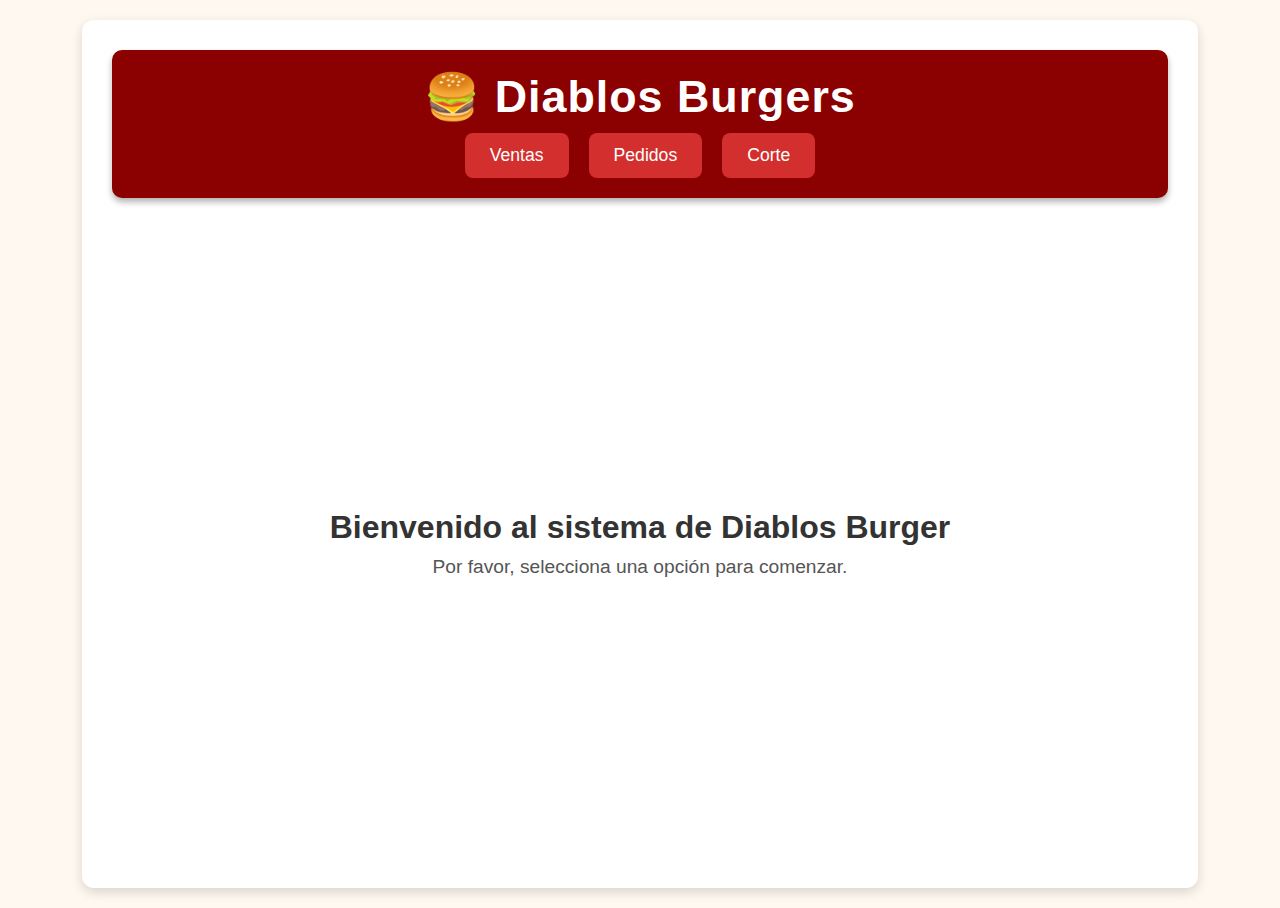
<file: complementos/index.html>
<!DOCTYPE html>
<html lang="es">
<head>
  <meta charset="UTF-8" />
  <meta name="viewport" content="width=device-width, initial-scale=1.0"/>
  <title>Software Diablos Burgers</title>
  <link rel="stylesheet" href="../style/style.css" />
  <link rel="icon" type="image/png" href="../img/logo.png" />
</head>
<body>
  <div class="container">
    <header>
      <h1>🍔 Diablos Burgers</h1>
      <nav>
        <button onclick="showSection('ventas')">Ventas</button>
        <button onclick="showSection('pedidos')"> Pedidos</button>
        <button onclick="showSection('corte')">Corte</button>
      </nav>
    </header>

    <!-- Sección que muestra un mensaje de bienvenida -->
    <div id="main-message" class="welcome">
      <h2>Bienvenido al sistema de Diablos Burger</h2>
      <p>Por favor, selecciona una opción para comenzar.</p>
    </div>

    <!-- Iframes ocultos por defecto -->
    <iframe src="./ventas.html" class="section" id="ventas" frameborder="0" width="100%" height="700px" scrolling="no"></iframe>
    <iframe src="./corte.html" class="section" id="corte" frameborder="0" width="100%" height="600px"></iframe>
  </div>
  

  <script src="../js/app.js"></script>
  
</body>
</html>
</file>
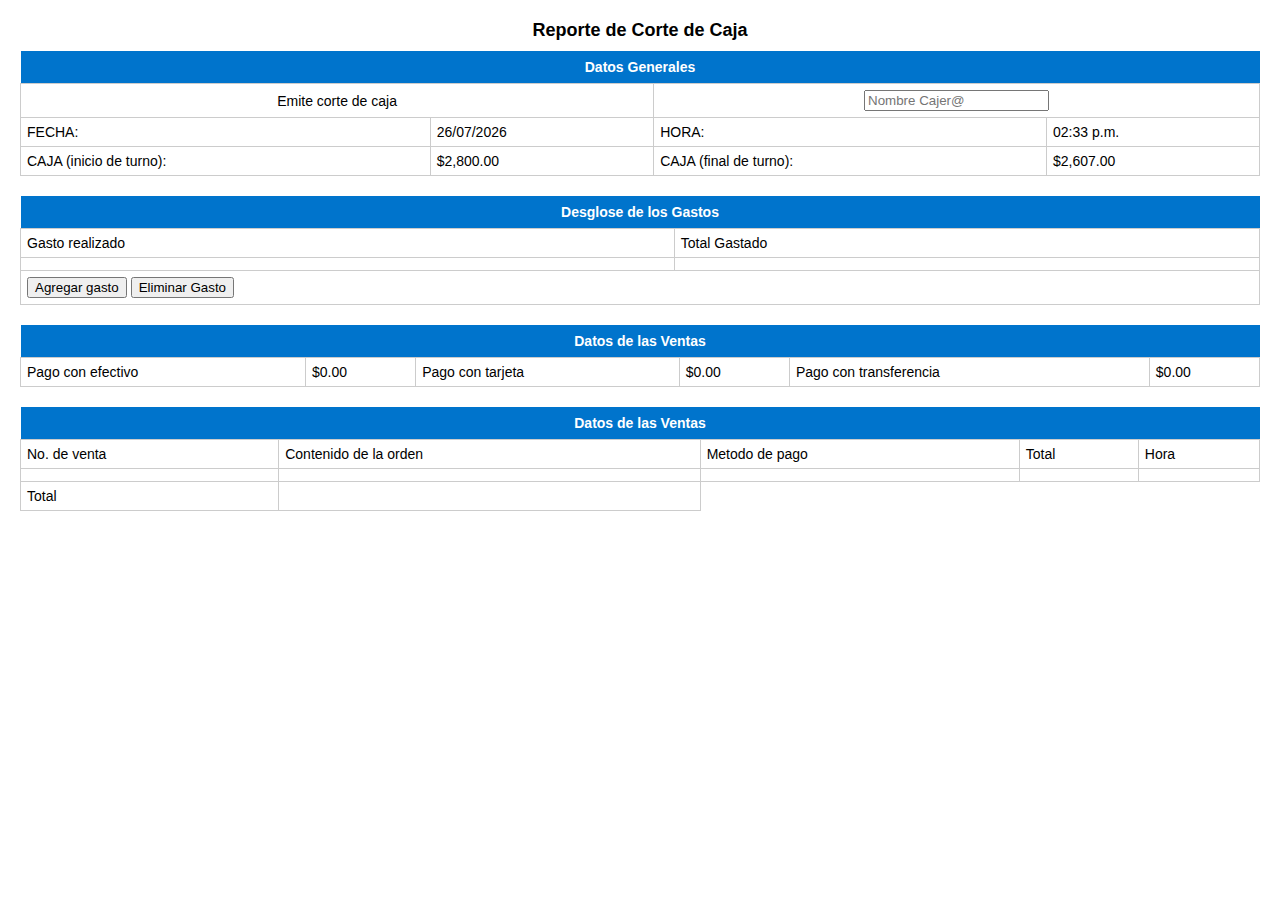
<file: complementos/corte.html>
<!DOCTYPE html>
<html lang="es">
<head>
  <meta charset="UTF-8">
  <title>Reporte de Corte de Caja</title>
  <link rel="stylesheet" href="../style/corte.css">
</head>
<body>

  <div class="titulo">Reporte de Corte de Caja</div>

  <!-- Tabla con informacion general -->
  <table>
    <tr>
        <th colspan="4" style="text-align: center;">Datos Generales</th></tr>
    <tr style="text-align: center;">

       <td colspan="2">Emite corte de caja</td> <td colspan="2"><input type="text"  placeholder="Nombre Cajer@"></td>
    </tr>
    <tr>
        <td>FECHA:</td><td> <span id="fecha-actual"></span></td>
      <td>HORA:</td><td> <span id="hora-actual"></span></td>
    </tr>
    <tr>
      <td>CAJA (inicio de turno):</td><td>$2,800.00</td>
      <td>CAJA (final de turno):</td><td>$2,607.00</td>
    </tr>
  </table>

  <!-- Tabla de gastos -->
  <table>
    <tr><th colspan="2" style="text-align: center;">Desglose de los Gastos</th></tr>
    <tr>
      <td>Gasto realizado</td>  <td>Total Gastado</td>
    </tr>
    <tr>
        <td> </td> <td> </td>
    </tr>
        <td colspan="2"> <button> Agregar gasto</button> <button>Eliminar Gasto</button></td> 
  </table>

  <!-- Tabla que incluye todas las ventas -->
  <table>
    <tr><th colspan="6" style="text-align: center;">Datos de las Ventas</th></tr>
    <tr>
      <td>Pago con efectivo</td><td>$0.00</td>
      <td>Pago con tarjeta</td><td>$0.00</td>
      <td>Pago con transferencia</td><td>$0.00</td>
    </tr>
  </table>

  <!-- Tablas de las ventas descritas -->
  <table>
    <tr><th colspan="5" style="text-align: center;">Datos de las Ventas</th></tr>
    <tr>
      <td>No. de venta</td> <td>Contenido de la orden</td> <td> Metodo de pago</td>  <td>Total</td> <td> Hora</td> 
    </tr>
    <tr>
        <td>        </td> <td>         </td> <td>       </td>  <td>        </td> <td>          </td> 
      </tr>
    <tr>
        <td>Total</td> <td>
    </tr>
  </table>



  <div class="footer">
    
  </div>
<script src="../js/fecha_hora.js"></script>
</body>
</html>
</file>
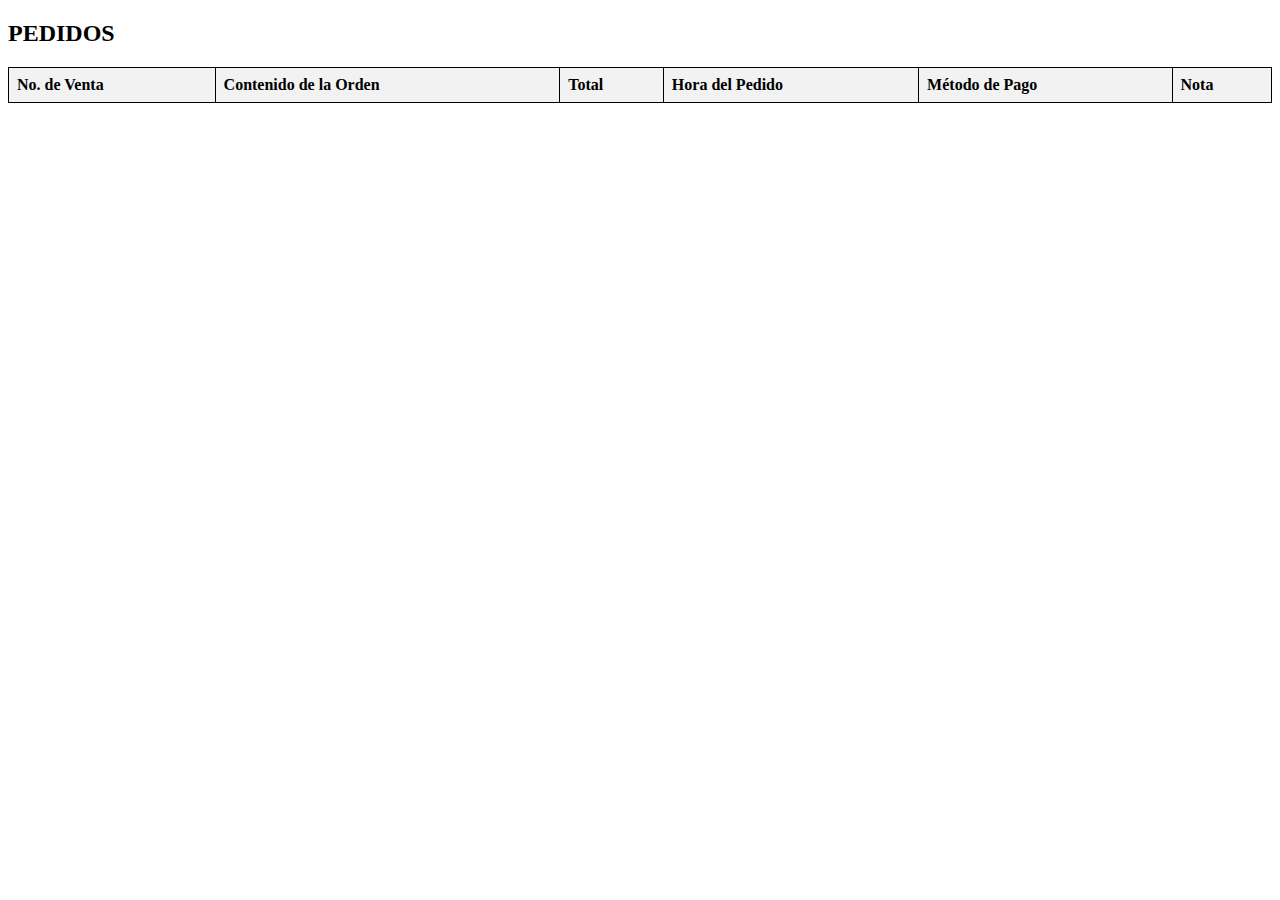
<file: complementos/pedido.html>
<!DOCTYPE html>
<html lang="es">
<head>
    <meta charset="UTF-8" />
    <meta name="viewport" content="width=device-width, initial-scale=1.0" />
    <title>Pedidos</title>
    <style>
        table {
            width: 100%;
            border-collapse: collapse;
        }
        th, td {
            border: 1px solid black;
            padding: 8px;
            text-align: left;
        }
        th {
            background-color: #f2f2f2;
        }
    </style>
</head>
<body>
    <header>
        <h2>PEDIDOS</h2>
    </header>
    <div class="main">
        <div id="tabla-ventas"></div>
    </div>
    <script type="module" src="../js/modulo_ventas/pedido.js"></script>
</body>
</html>
</file>
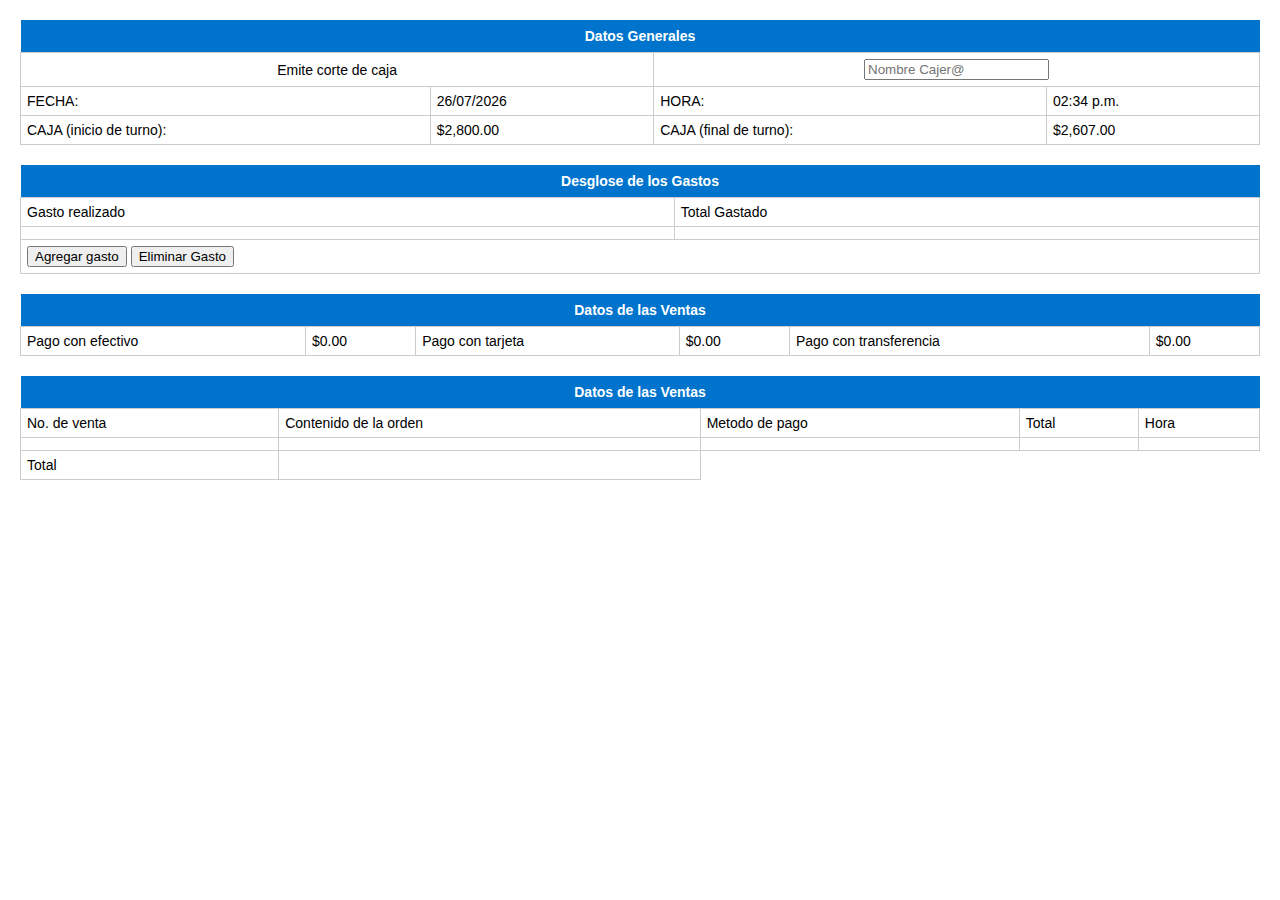
<file: complementos/pedidos.html>
<!DOCTYPE html>
<html lang="es">
  <head>
    <meta charset="UTF-8" />
    <title>Pedidos</title>
    <link rel="stylesheet" href="../style/corte.css" />
  </head>
  <body>

    <!-- Tabla con informacion general -->
    <table>
      <tr>
        <th colspan="4" style="text-align: center">Datos Generales</th>
      </tr>
      <tr style="text-align: center">
        <td colspan="2">Emite corte de caja</td>
        <td colspan="2"><input type="text" placeholder="Nombre Cajer@" /></td>
      </tr>
      <tr>
        <td>FECHA:</td>
        <td><span id="fecha-actual"></span></td>
        <td>HORA:</td>
        <td><span id="hora-actual"></span></td>
      </tr>
      <tr>
        <td>CAJA (inicio de turno):</td>
        <td>$2,800.00</td>
        <td>CAJA (final de turno):</td>
        <td>$2,607.00</td>
      </tr>
    </table>

    <!-- Tabla de gastos -->
    <table>
      <tr>
        <th colspan="2" style="text-align: center">Desglose de los Gastos</th>
      </tr>
      <tr>
        <td>Gasto realizado</td>
        <td>Total Gastado</td>
      </tr>
      <tr>
        <td></td>
        <td></td>
      </tr>
      <td colspan="2">
        <button>Agregar gasto</button> <button>Eliminar Gasto</button>
      </td>
    </table>

    <!-- Tabla que incluye todas las ventas -->
    <table>
      <tr>
        <th colspan="6" style="text-align: center">Datos de las Ventas</th>
      </tr>
      <tr>
        <td>Pago con efectivo</td>
        <td>$0.00</td>
        <td>Pago con tarjeta</td>
        <td>$0.00</td>
        <td>Pago con transferencia</td>
        <td>$0.00</td>
      </tr>
    </table>

    <!-- Tablas de las ventas descritas -->
    <table>
      <tr>
        <th colspan="5" style="text-align: center">Datos de las Ventas</th>
      </tr>
      <tr>
        <td>No. de venta</td>
        <td>Contenido de la orden</td>
        <td>Metodo de pago</td>
        <td>Total</td>
        <td>Hora</td>
      </tr>
      <tr>
        <td></td>
        <td></td>
        <td></td>
        <td></td>
        <td></td>
      </tr>
      <tr>
        <td>Total</td>
        <td></td>
      </tr>
    </table>

    <div class="footer"></div>
    <script src="../js/fecha_hora.js"></script>
  </body>
</html>
</file>
<file: style/corte.css>
body {
  font-family: 'Segoe UI', sans-serif;
  margin: 20px;
  font-size: 14px;
  color: #000;
}

.titulo {
  text-align: center;
  font-weight: bold;
  font-size: 18px;
  margin-bottom: 10px;
}

table {
  border-collapse: collapse;
  width: 100%;
  margin-bottom: 20px;
}

th {
  background-color: #0074cc;
  color: white;
  padding: 8px;
  text-align: left;
  font-size: 14px;
}

td {
  border: 1px solid #ccc;
  padding: 6px;
}

.diferencia {
  background-color: #f2f2f2;
  font-weight: bold;
}

/* Media Queries para responsividad */
@media (max-width: 768px) {
  table, th, td {
    display: block;
    width: 100%;
  }

  th, td {
    text-align: right;
    padding-left: 50%;
    position: relative;
  }

  th::before, td::before {
    content: attr(data-label);
    position: absolute;
    left: 0;
    width: 50%;
    padding-left: 10px;
    font-weight: bold;
    text-align: left;
  }
}
</file>
<file: style/style.css>
/* Reset general */
* {
    margin: 0;
    padding: 0;
    box-sizing: border-box;
  }
  
  /* Body y contenedor principal */
  body {
    font-family: 'Segoe UI', sans-serif;
    background-color: #fff8f0;
    color: #333;
    padding: 20px;
  }
  
  .container {
    width: 90%;
    max-width: 1200px;
    margin: 0 auto;
    background-color: #ffffff;
    padding: 30px;
    border-radius: 12px;
    box-shadow: 0 4px 12px rgba(0, 0, 0, 0.15);
  }
  
  /* Header */
  header {
    text-align: center;
    background-color: #8B0000;
    color: white;
    padding: 20px 10px;
    border-radius: 10px;
    margin-bottom: 30px;
    box-shadow: 0 4px 6px rgba(0, 0, 0, 0.3);
  }
  
  h1 {
    font-size: 2.8em;
    margin-bottom: 10px;
    letter-spacing: 1px;
  }
  
  nav {
    display: flex;
    justify-content: center;
    gap: 20px;
    flex-wrap: wrap;
  }
  
  nav button {
    background-color: #D32F2F;
    color: white;
    padding: 12px 25px;
    font-size: 1.1em;
    border: none;
    border-radius: 8px;
    cursor: pointer;
    transition: background-color 0.3s ease;
  }
  
  nav button:hover {
    background-color: #B71C1C;
  }
  
  /* Secciones (iframes) */
  .section {
    display: none;
    border-radius: 10px;
    overflow: hidden;
    box-shadow: 0 2px 8px rgba(0,0,0,0.15);
    margin-top: 20px;
  }
  
  .section.active {
    display: block;
    animation: fadeIn 0.3s ease-in;
  }
  
  @keyframes fadeIn {
    from { opacity: 0; }
    to { opacity: 1; }
  }
  
  /* Mensaje de bienvenida */
  #main-message {
    display: flex;
    flex-direction: column;
    justify-content: center;
    align-items: center;
    text-align: center;
    height: 70vh; /* Ajusta la altura según sea necesario */
  }
  
  #main-message h2 {
    font-size: 2em;
    margin-bottom: 10px;
  }
  
  #main-message p {
    font-size: 1.2em;
    color: #555;
  }
  
  /* Media Queries para responsividad */
  @media (max-width: 768px) {
    .container {
      padding: 20px;
    }
  
    header h1 {
      font-size: 2em;
    }
  
    nav button {
      padding: 10px 20px;
      font-size: 1em;
    }
  
    #main-message h2 {
      font-size: 1.5em;
    }
  
    #main-message p {
      font-size: 1em;
    }
  }
  
  @media (max-width: 480px) {
    .container {
      padding: 15px;
    }
  
    header h1 {
      font-size: 1.5em;
    }
  
    nav button {
      padding: 8px 15px;
      font-size: 0.9em;
    }
  
    #main-message h2 {
      font-size: 1.2em;
    }
  
    #main-message p {
      font-size: 0.9em;
    }
  }
</file>
